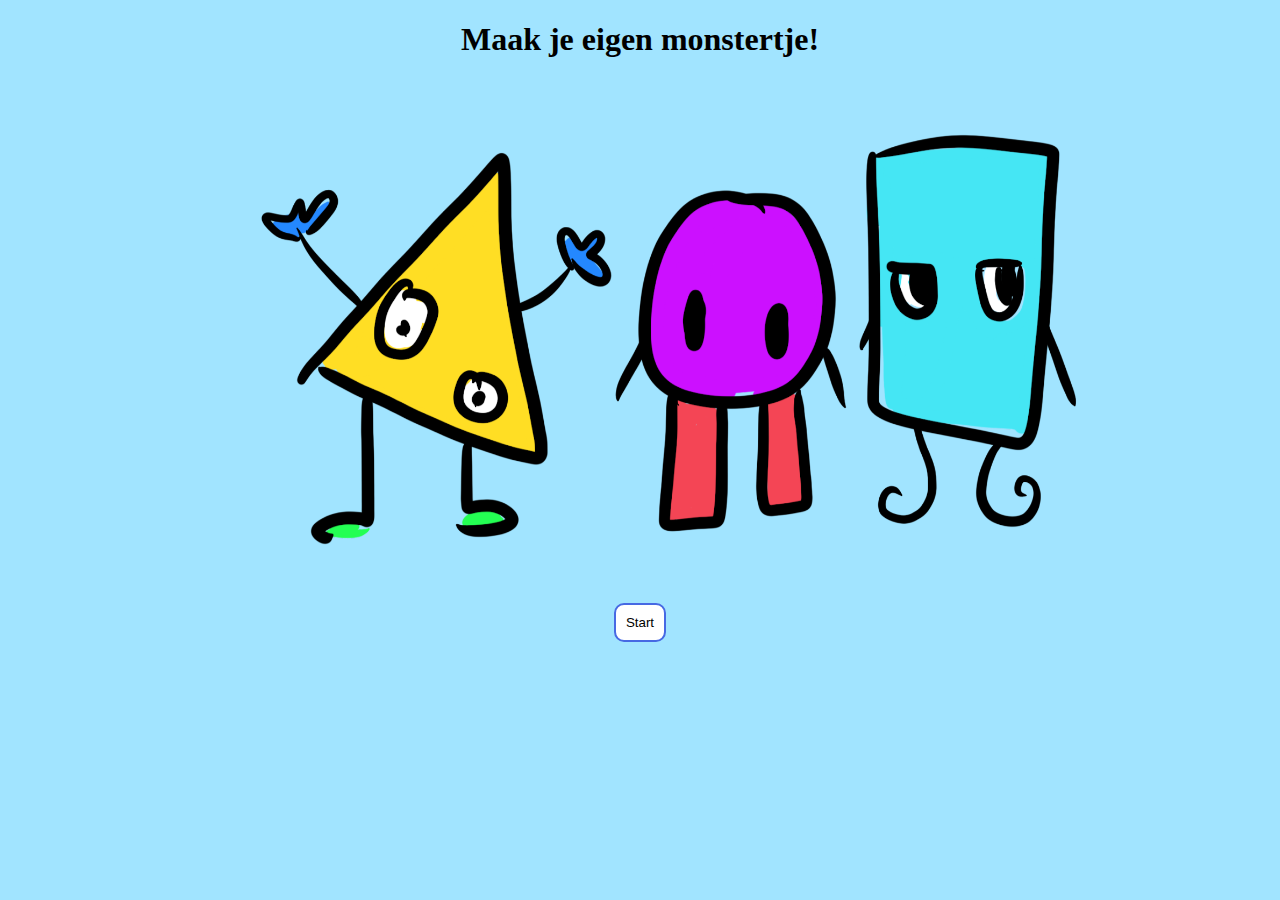
<file: index.html>
<!DOCTYPE html>
<html lang="nl">
<head>
    <meta charset="UTF-8">
    <meta name="viewport" content="width=device-width, initial-scale=1">
    <title>Maak je eigen monstertje</title>
    <link rel="stylesheet" href="style.css">
</head>
<body>
    <h1>Maak je eigen monstertje!</h1>
    
    <div class="hoofdmenu">
        <img src="images/beginscherm.png" alt="tekening monstertjes">
    </div>

    <div class="button-container">
        <button id="start-button" onclick="window.location.href='monster.html'">Start</button>
    </div>
</body>
</html>
</file>
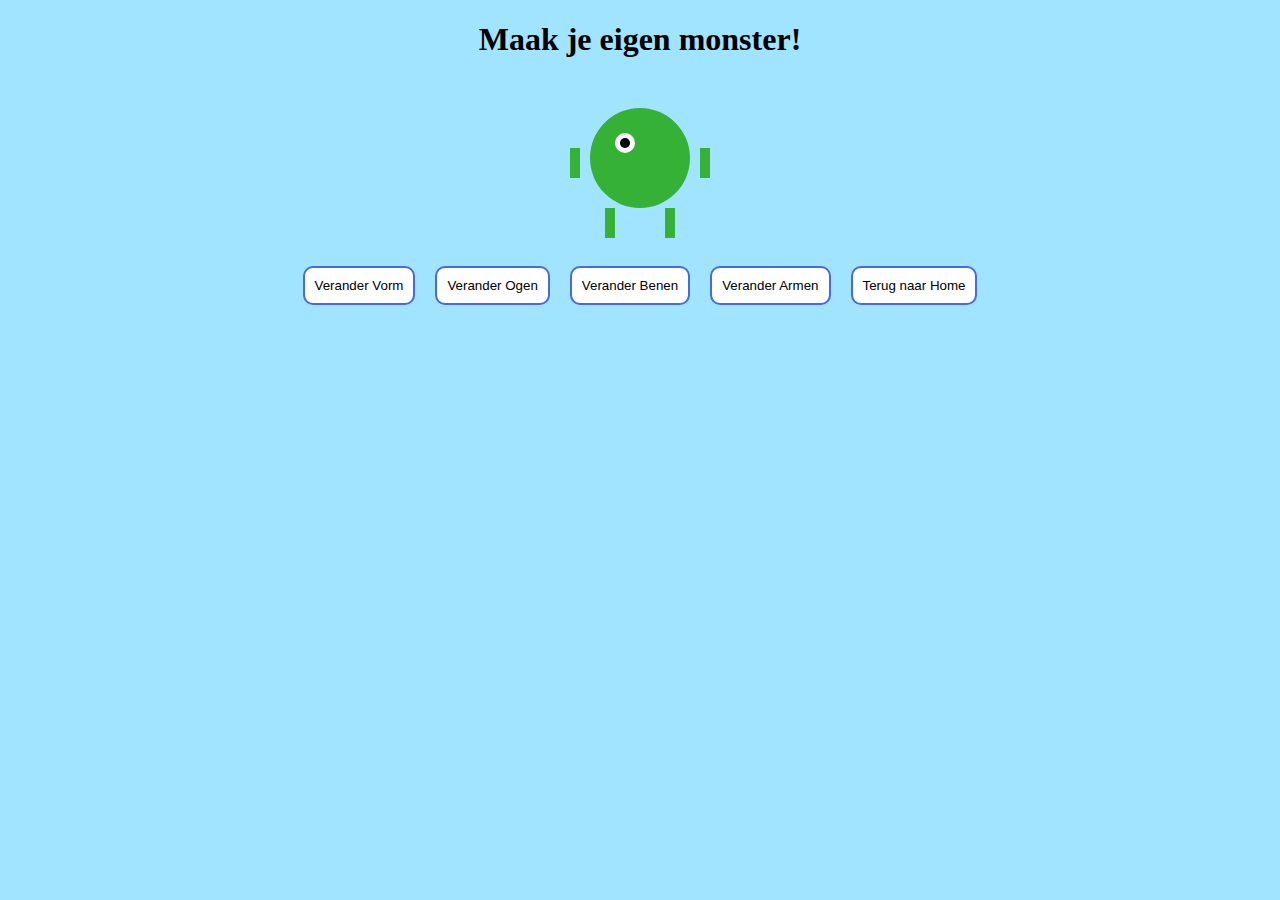
<file: monster.html>
<!DOCTYPE html>
<html>
<head>
    <title>Monster Maker</title>
    <link rel="stylesheet" href="style.css">
</head>
<body>

    <h1>Maak je eigen monster!</h1>
    <div class="monster" id="monster">
        <div class="eye" id="eye">
            <div class="pupil"></div>
        </div>
        <div class="legs left" id="legL"></div>
        <div class="legs right" id="legR"></div>
        <div class="arms left" id="armL"></div>
        <div class="arms right" id="armR"></div>
    </div>

    <button onclick="changeShape()">Verander Vorm</button>
    <button onclick="changeEyes()">Verander Ogen</button>
    <button onclick="changeLegs()">Verander Benen</button>
    <button onclick="changeArms()">Verander Armen</button>
    
    <a href="index.html">
        <button>Terug naar Home</button>
    </a>
    
    <script src="script.js"></script>
    <script>
        let shapes = ["50%", "0%", "25%"];
        let shapeIndex = 0;

        let eyeColors = ["white", "yellow", "red", "blue"];
        let eyeIndex = 0;

        let legStyles = ["30px", "40px", "50px"];
        let legIndex = 0;

        let armStyles = ["10px", "20px", "30px"];
        let armIndex = 0;

        function changeShape() {
            shapeIndex = (shapeIndex + 1) % shapes.length;
            document.getElementById("monster").style.borderRadius = shapes[shapeIndex];
        }

        function changeEyes() {
            eyeIndex = (eyeIndex + 1) % eyeColors.length;
            document.getElementById("eye").style.backgroundColor = eyeColors[eyeIndex];
        }

        function changeLegs() {
            legIndex = (legIndex + 1) % legStyles.length;
            document.getElementById("legL").style.height = legStyles[legIndex];
            document.getElementById("legR").style.height = legStyles[legIndex];
        }

        function changeArms() {
            armIndex = (armIndex + 1) % armStyles.length;
            document.getElementById("armL").style.height = armStyles[armIndex];
            document.getElementById("armR").style.height = armStyles[armIndex];
        }
    </script>

</body>
</html>
</file>
<file: style.css>
body {
    text-align: center;
    background-color: #a1e4ff;
}

img{
    width: 150%;
    max-width: 1000px;
    margin: 20px auto;

}

.monster {
    width: 100px;
    height: 100px;
    background-color: #35b135;
    position: relative;
    margin: 50px auto;
    border-radius: 50%;
}
.eye {
    width: 20px;
    height: 20px;
    background-color: white;
    border-radius: 50%;
    position: absolute;
    top: 25px;
    left: 25px;
}
.eye .pupil {
    width: 10px;
    height: 10px;
    background-color: black;
    border-radius: 50%;
    position: absolute;
    top: 5px;
    left: 5px;
}
.legs, .arms {
    width: 10px;
    height: 30px;
    background-color: #35b135;
    position: absolute;
}
.legs {
    top: 100px;
}
.legs.left {
    left: 15px;
}
.legs.right {
    right: 15px;
}
.arms {
    top: 40px;
}
.arms.left {
    left: -20px;
}
.arms.right {
    right: -20px;
}
button {
    margin: 8px;
    padding: 10px;
    background-color: white;
    border: 2px solid #4769e3;
    border-radius: 10px;
    cursor: pointer;
}
</file>
